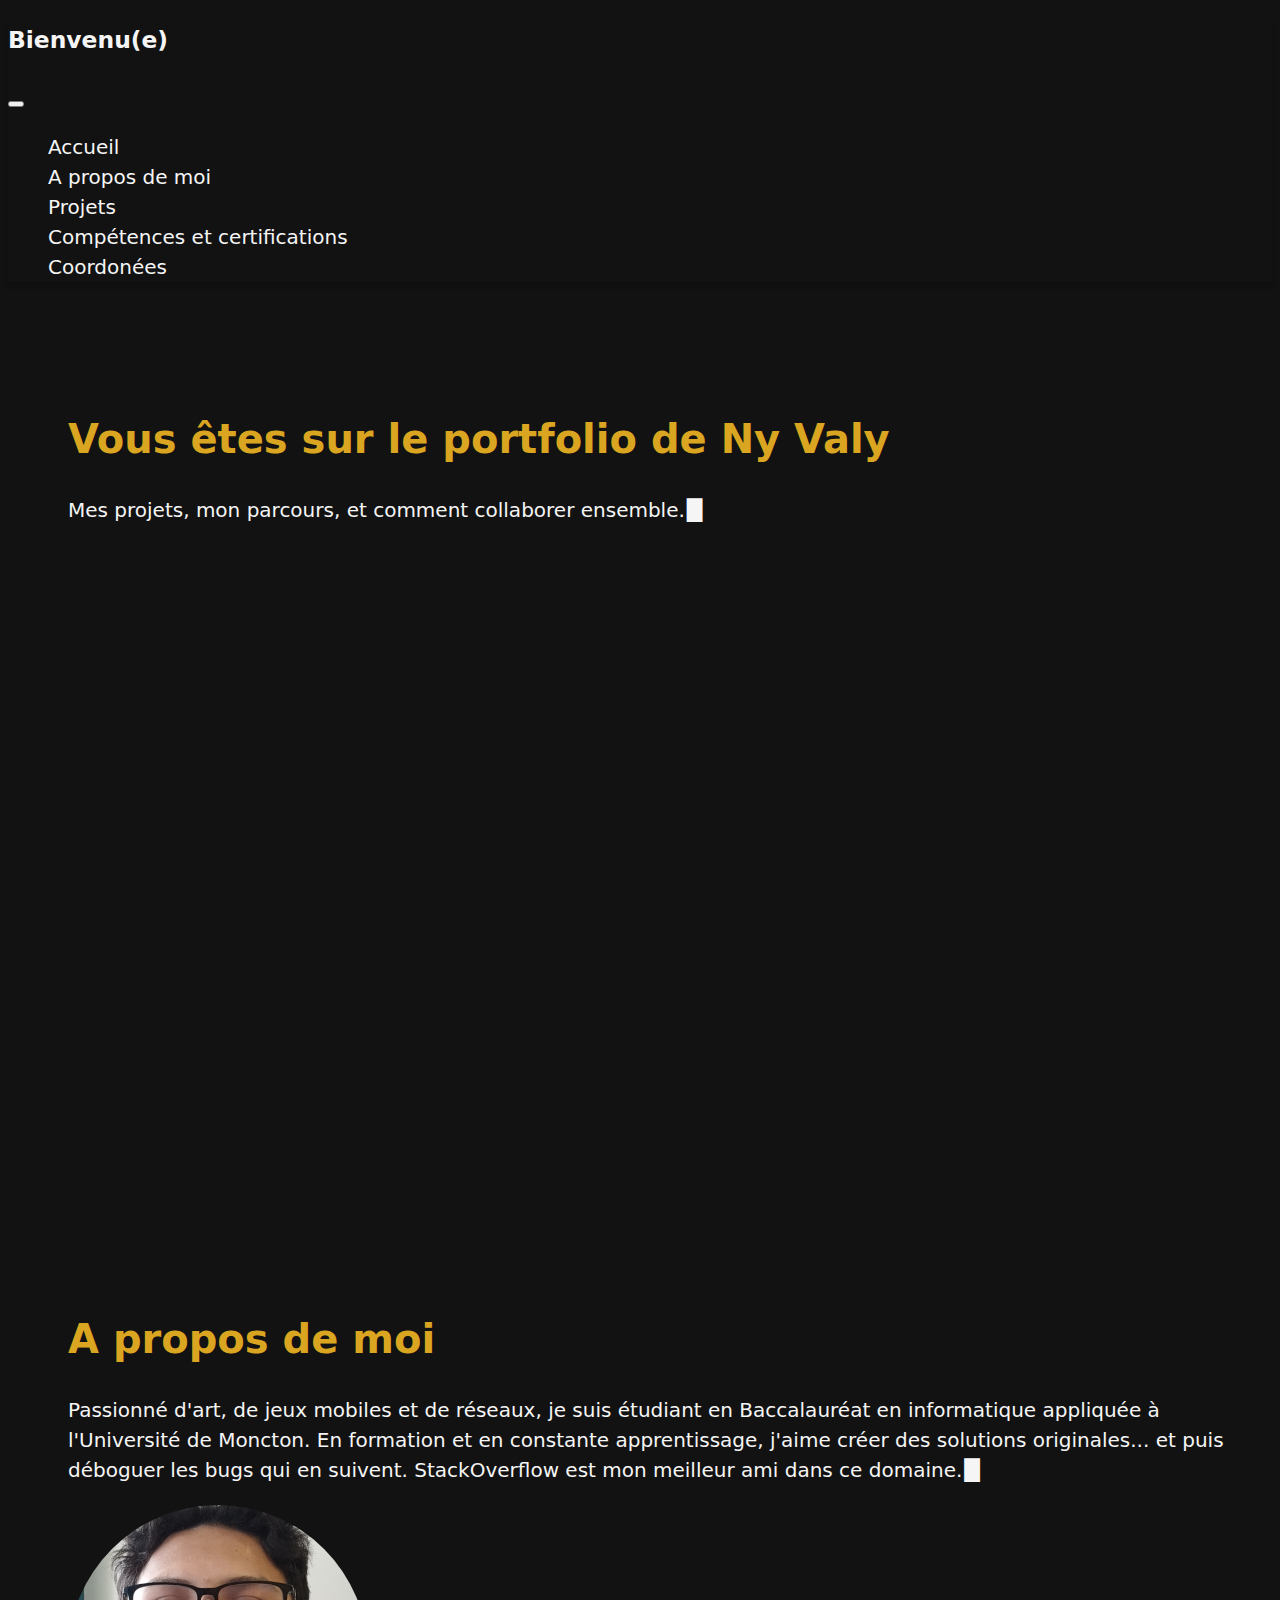
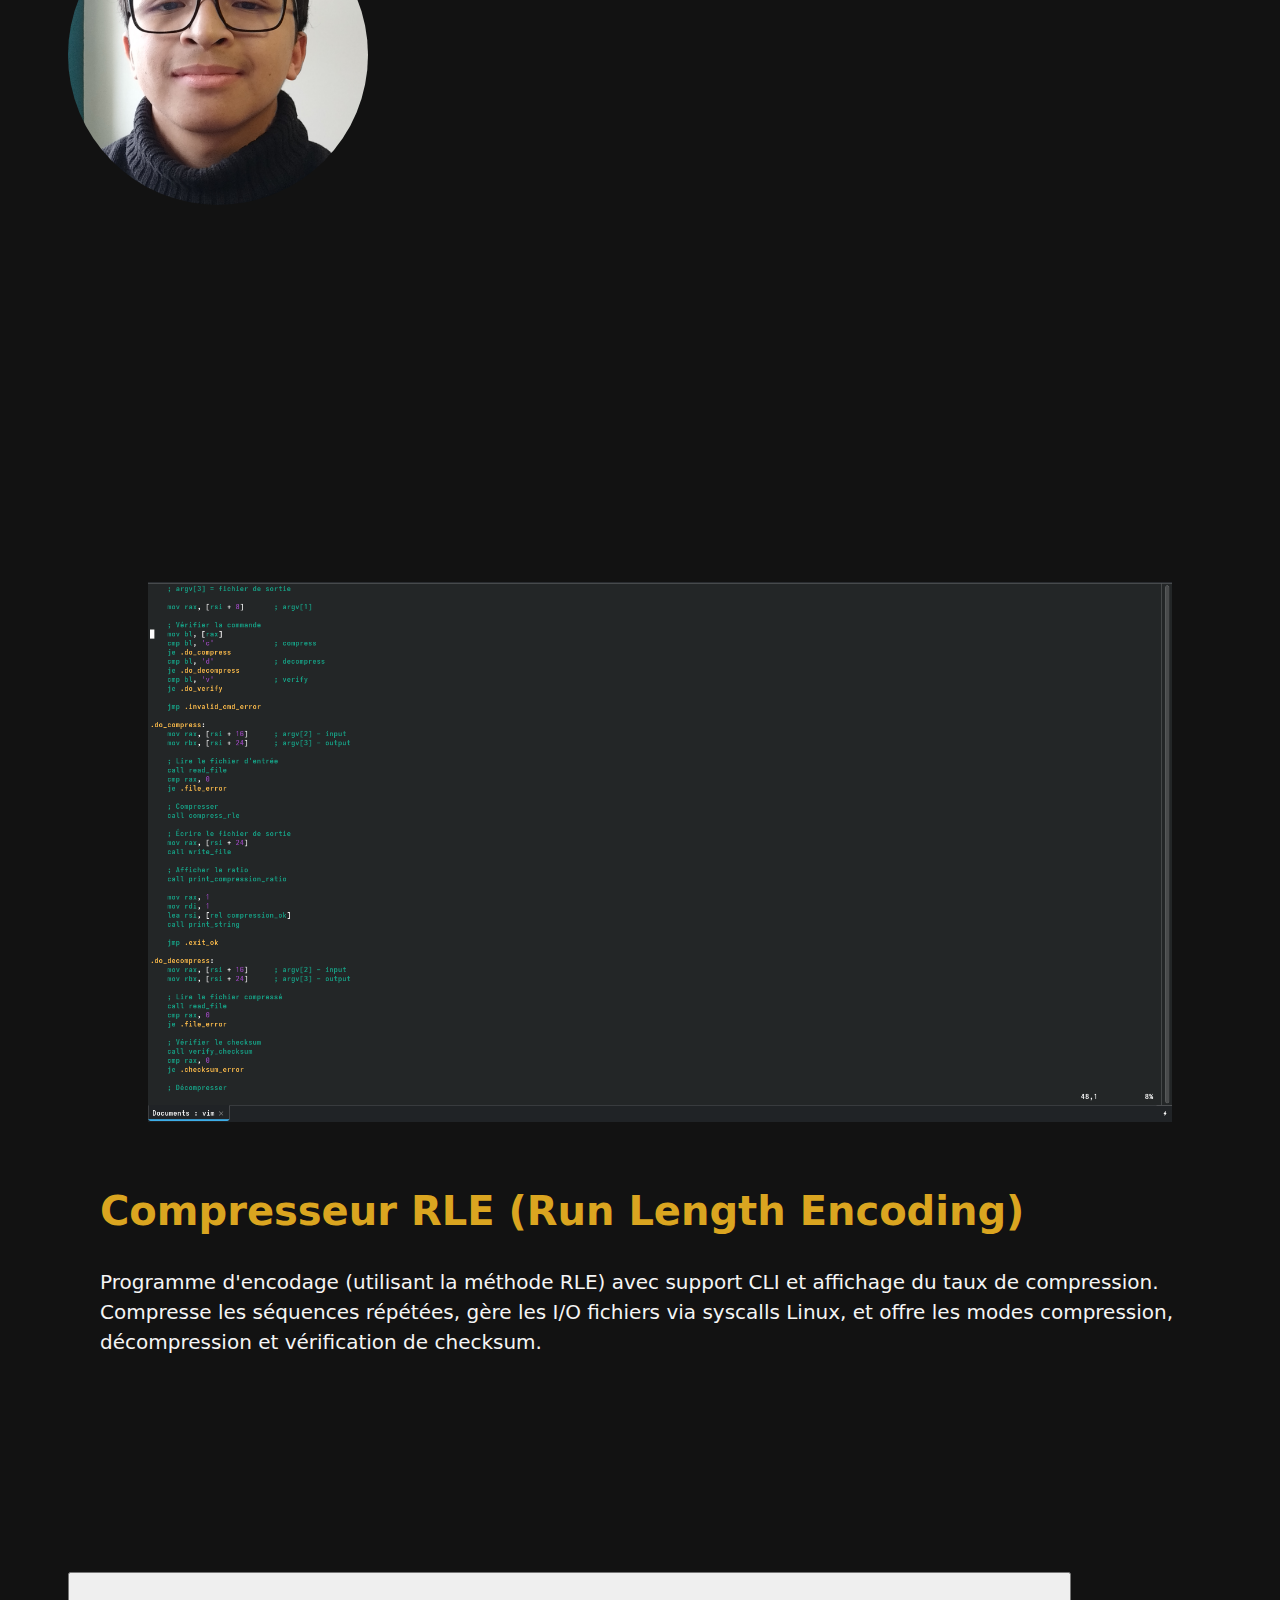
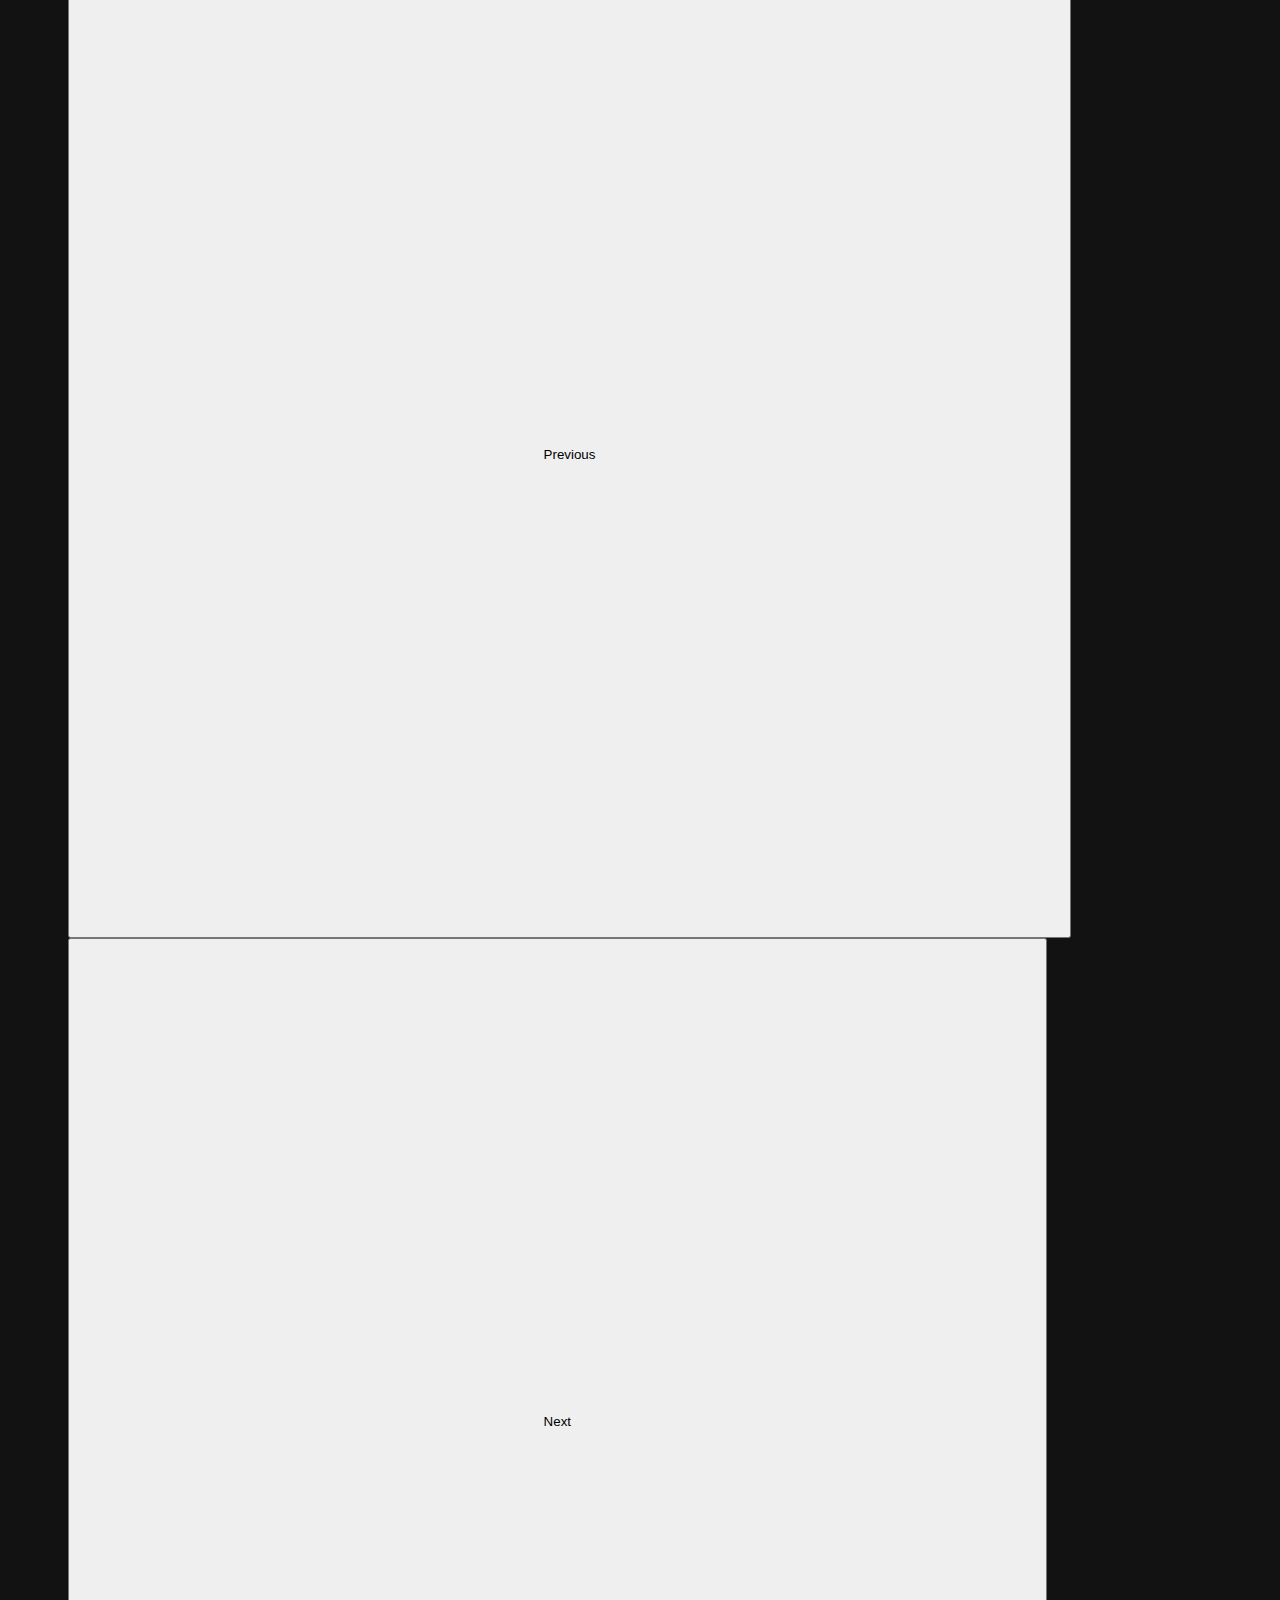
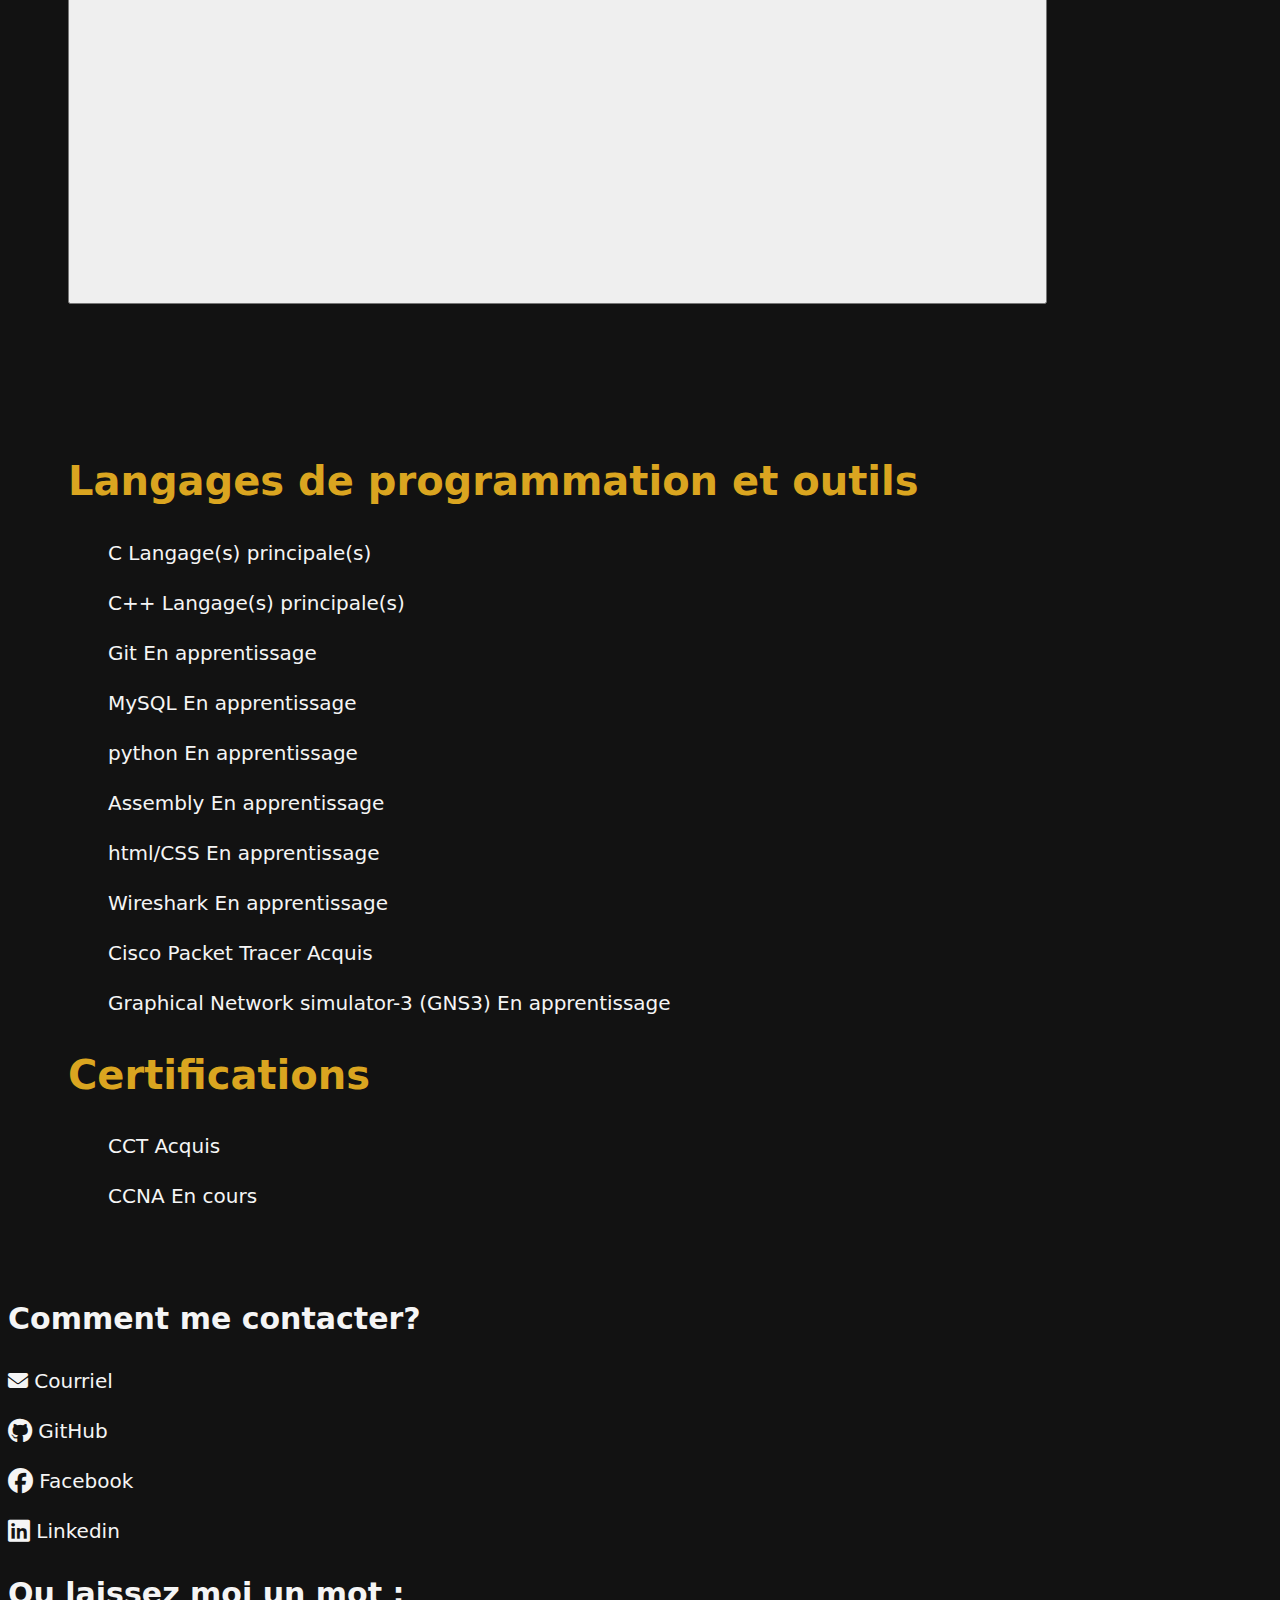
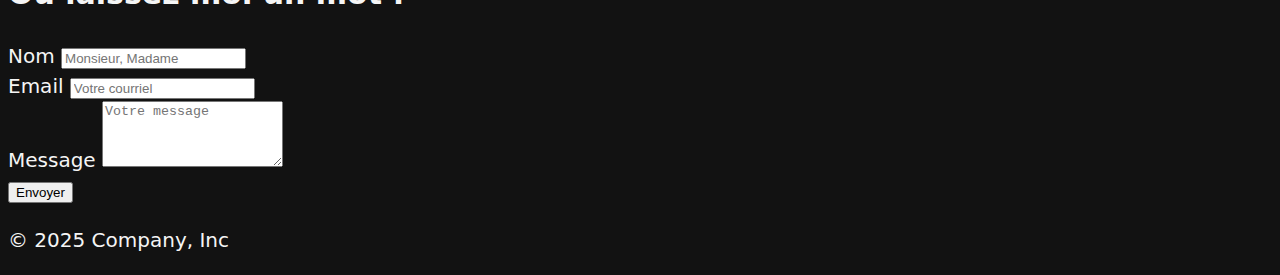
<file: index.html>
<!DOCTYPE html>
<html lang="fr">

<head>
  <meta charset="utf-8">
  <meta name="viewport" content="width=device-width, initial-scale=1">
  <title>Portfolio de Ny Valy Andriantseheno</title>
  <link href="https://cdn.jsdelivr.net/npm/bootstrap@5.3.8/dist/css/bootstrap.min.css" rel="stylesheet"
    integrity="sha384-sRIl4kxILFvY47J16cr9ZwB07vP4J8+LH7qKQnuqkuIAvNWLzeN8tE5YBujZqJLB" crossorigin="anonymous">
  <link rel="stylesheet" href="style.css">
  <link rel="stylesheet" href="https://cdnjs.cloudflare.com/ajax/libs/font-awesome/6.5.1/css/all.min.css">
</head>

<body class="snap-container">
    <!-- NAVBAR -->
    <header class="navbar navbar-expand-lg sticky-top">
      <div class="container-fluid">
        <!-- Logo/Titre -->
        <h3 class="mb-0 px-4">Bienvenu(e)</h3>

        <!-- Bouton burger -->
        <button class="navbar-toggler" type="button" data-bs-toggle="collapse" data-bs-target="#menu_eto"
          aria-controls="navbarNav" aria-expanded="false" aria-label="Toggle navigation">
          <span class="navbar-toggler-icon"></span>
        </button>

        <!-- Menu qui se collapse sur mobile -->
        <div class="collapse navbar-collapse" id="menu_eto">
          <ul class="navbar-nav ms-auto gap-3">
            <li class="nav-item">
              <a id="debut_menu" class="nav-link active" href="#accueil">Accueil</a>
            </li>
            <li class="nav-item">
              <a class="nav-link" href="#apropos">A propos de moi</a>
            </li>
            <li class="nav-item">
              <a class="nav-link" href="#projecto">Projets</a>
            </li>
            <li class="nav-item">
              <a class="nav-link" href="#outils">Compétences et certifications</a>
            </li>
            <li class="nav-item">
            <a class="nav-link" href="#contacts">Coordonées</a>
            </li>
          </ul>
        </div>
      </div>
    </header>

  <main>
    <ul class="tableau">
      <li id="accueil"
        class="tab_element snap-child w-100 min-vh-100 d-flex justify-content-center align-items-center p-3 p-md-3">
        <div class="layout-padding w-100 px-3 px-md-5">
          <h1 class="fs-1 fs-md-3">Vous êtes sur le portfolio de Ny Valy</h1>
          <p class="typing fs-4 fs-md-2">Mes projets, mon parcours, et comment collaborer ensemble.<span class="cursor">█</span></p>
        </div>
      </li>
      <!-- FIN ACCUEIL -->

      </li>
      <li id="apropos"
        class="tab_element snap-child w-100 min-vh-100 d-flex flex-column flex-md-row align-items-center justify-content-center p-3 p-md-5">
        <!-- A PROPOS DE MOI -->
        <!-- Desciption -->
        <div class="col-md-6 col-12 d-flex flex-column justify-content-center ">
          <h1>A propos de moi</h1>
          <p class="text">
            Passionné d'art, de jeux mobiles et de réseaux, je suis étudiant en Baccalauréat en informatique appliquée à l'Université de Moncton.
            En formation et en constante apprentissage, j'aime créer des solutions originales...
            et puis déboguer les bugs qui en suivent. StackOverflow est mon meilleur ami dans ce domaine.<span class="cursor">█</span>
          </p>
        </div>

        <!-- photo de profil -->
        <div class="col-md-6 col-12 d-flex justify-content-center">
          <img src="./img/toi.jpg" alt="Une photo de moi" class="photo-profil image-fluid rounded shadow">
        </div>
        <!-- FIN A PROPOS -->
      </li> 

      <li id="projecto" class="tab_element snap-child w-100 min-vh-80 d-flex justify-content-center p-3 p-md-4">

        <!-- PROJETS -->
                                            <!-- Pour avoir un carousel qui change auto -->
        <div id="carouselExample" class="carousel slide" data-bs-ride="carousel" data-bs-interval="8000" >
          <div class="carousel-inner">
            <div class="carousel-item active ">
              <div class="carousel-half top">
                <img src="./img/projet1.png" class="carousel-img px" alt="projet1">
              </div>

              <!-- L'ittem carousel est divisé en deux pour une meilleur présentation -->
              <div class="carousel-half bottom d-flex flex-column justify-content-center text-center">
                <h1>Compresseur RLE (Run Length Encoding)</h1>
                <p  class="text">Programme d'encodage (utilisant la méthode RLE) avec support CLI et affichage du taux de compression. Compresse les séquences répétées, 
                  gère les I/O fichiers via syscalls Linux, et offre les modes compression, décompression et vérification de checksum.</p>
              </div>
            </div>

            <div class="carousel-item ">
              <div class="carousel-half top">
                <img src="./img/projet2.png" class="carousel-img px" alt="projet2">
              </div>

              <div class="carousel-half bottom d-flex flex-column justify-content-center text-center">
                <h1>Mon Portfolio (oui, ce même site)</h1>
                <p class="text">Un site web conçu pour présenter mes projets… dont ce site lui-même fait partie. 
                  Un projet qui se présente dans sa propre vitrine, présentant le "style" de son concepteur -moi.</p>
              </div>
            </div>
          </div>

          <!-- boutons  --> 
          <button class="carousel-control-prev" type="button" data-bs-target="#carouselExample" data-bs-slide="prev">
            <span class="carousel-control-prev-icon" aria-hidden="true"></span>
            <span class="visually-hidden">Previous</span>
          </button>
          <button class="carousel-control-next" type="button" data-bs-target="#carouselExample" data-bs-slide="next">
            <span class="carousel-control-next-icon" aria-hidden="true"></span>
            <span class="visually-hidden">Next</span>
          </button>
        </div>

      </li>
      <!-- FIN PROJETS -->

      <!-- OUTILS -->
      <li id="outils"
        class="tab_element snap-child w-100 min-vh-100 d-flex justify-content-center align-items-center p-3 p-md-5">
        <div class="d-flex flex-column flex-md-row w-100 px-3 px-md-4">
          <section id="firstpart_outils" class="d-flex flex-column col-12 col-md-8 mb-4 mb-md-0">
            <h1>Langages de programmation et outils</h1>
            <ul class="col-md-5 d-flex list-unstyled">
              <li class="d-flex flex-column">
                <p>C <span class="badge bg-primary">Langage(s) principale(s)</span></p>
                <p>C++ <span class="badge bg-primary">Langage(s) principale(s)</span></p>
                <p>Git <span class="badge bg-danger">En apprentissage</span></p>
                <p>MySQL <span class="badge bg-danger">En apprentissage</span></p>
                <p>python <span class="badge bg-danger">En apprentissage</span></p>
                <p>Assembly <span class="badge bg-danger">En apprentissage</span></p>
                <p>html/CSS <span class="badge bg-danger">En apprentissage</span></p>
                <p>Wireshark <span class="badge bg-danger">En apprentissage</span></p>
                <p>Cisco Packet Tracer <span class="badge bg-success">Acquis</span></p>
                <p>Graphical Network simulator-3 (GNS3) <span class="badge bg-danger">En apprentissage</span></p>
              </li>
            </ul>
          </section>

          <section id="secondpart_outils" class="d-flex flex-column col-12 col-md-4">
            <h1>Certifications</h1>
            <ul class="list-unstyled">
              <li>
                <p class="mb-2">CCT <span class="badge bg-success">Acquis</span></p>
              </li>
              <li>
                <p class="mb-2">CCNA <span class="badge bg-danger">En cours</span></p>
              </li>
            </ul>
          </section>
        </div>
      </li>
      <!-- FIN OUTILS -->

    </ul>
  </main>


  <footer id="contacts" class="border-top py-5 snap-child">
  <div class="container">
    <div class="row">
      <!-- CONTACTS -->
      <div class="col-12 col-md-6 mb-4 mb-md-0">
        <h2 class="h4 mb-3">Comment me contacter?</h2>
        <div>
          <p class="mb-2"><a href="#" target="_blank"><i class="fa-solid fa-envelope"></i> Courriel</a></p>
          <p class="mb-2"><a href="#" target="_blank"><i class="fab fa-github fa-lg"></i> GitHub</a></p>
          <p class="mb-2"><a href="#" target="_blank"><i class="fab fa-facebook fa-lg"></i> Facebook</a></p>
          <p class="mb-2"><a href="#" target="_blank"><i class="fab fa-linkedin fa-lg"></i> Linkedin</a></p>
        </div>
      </div>

      <!-- FORMULAIRE -->
      <div class="col-12 col-md-6">
        <h2 class="h4 mb-3">Ou laissez moi un mot :</h2>
        <form>
          <div class="mb-3">
            <label for="name" class="form-label">Nom</label>
            <input type="text" class="form-control bg-light-subtle text-dark" id="name" placeholder="Monsieur, Madame">
          </div>
          <div class="mb-3">
            <label for="email" class="form-label">Email</label>
            <input type="email" class="form-control bg-light-subtle text-dark" id="email" placeholder="Votre courriel">
          </div>
          <div class="mb-3">
            <label for="message" class="form-label">Message</label>
            <textarea class="form-control bg-light-subtle text-dark" id="message" rows="4" placeholder="Votre message"></textarea>
          </div>
          <button type="submit" class="btn btn-primary">Envoyer</button>
        </form>
      </div>
    </div>

    <!-- COPYRIGHT -->
    <div class="text-center mt-4 pt-3 border-top border-secondary">
      <p class="mb-0">© 2025 Company, Inc</p>
    </div>
  </div>
</footer>

  <!-- BOOTSTRAP SCRIPT -->
  <script src="https://cdn.jsdelivr.net/npm/bootstrap@5.3.8/dist/js/bootstrap.bundle.min.js"
    integrity="sha384-FKyoEForCGlyvwx9Hj09JcYn3nv7wiPVlz7YYwJrWVcXK/BmnVDxM+D2scQbITxI"
    crossorigin="anonymous"></script>
</body>

</html>
</file>
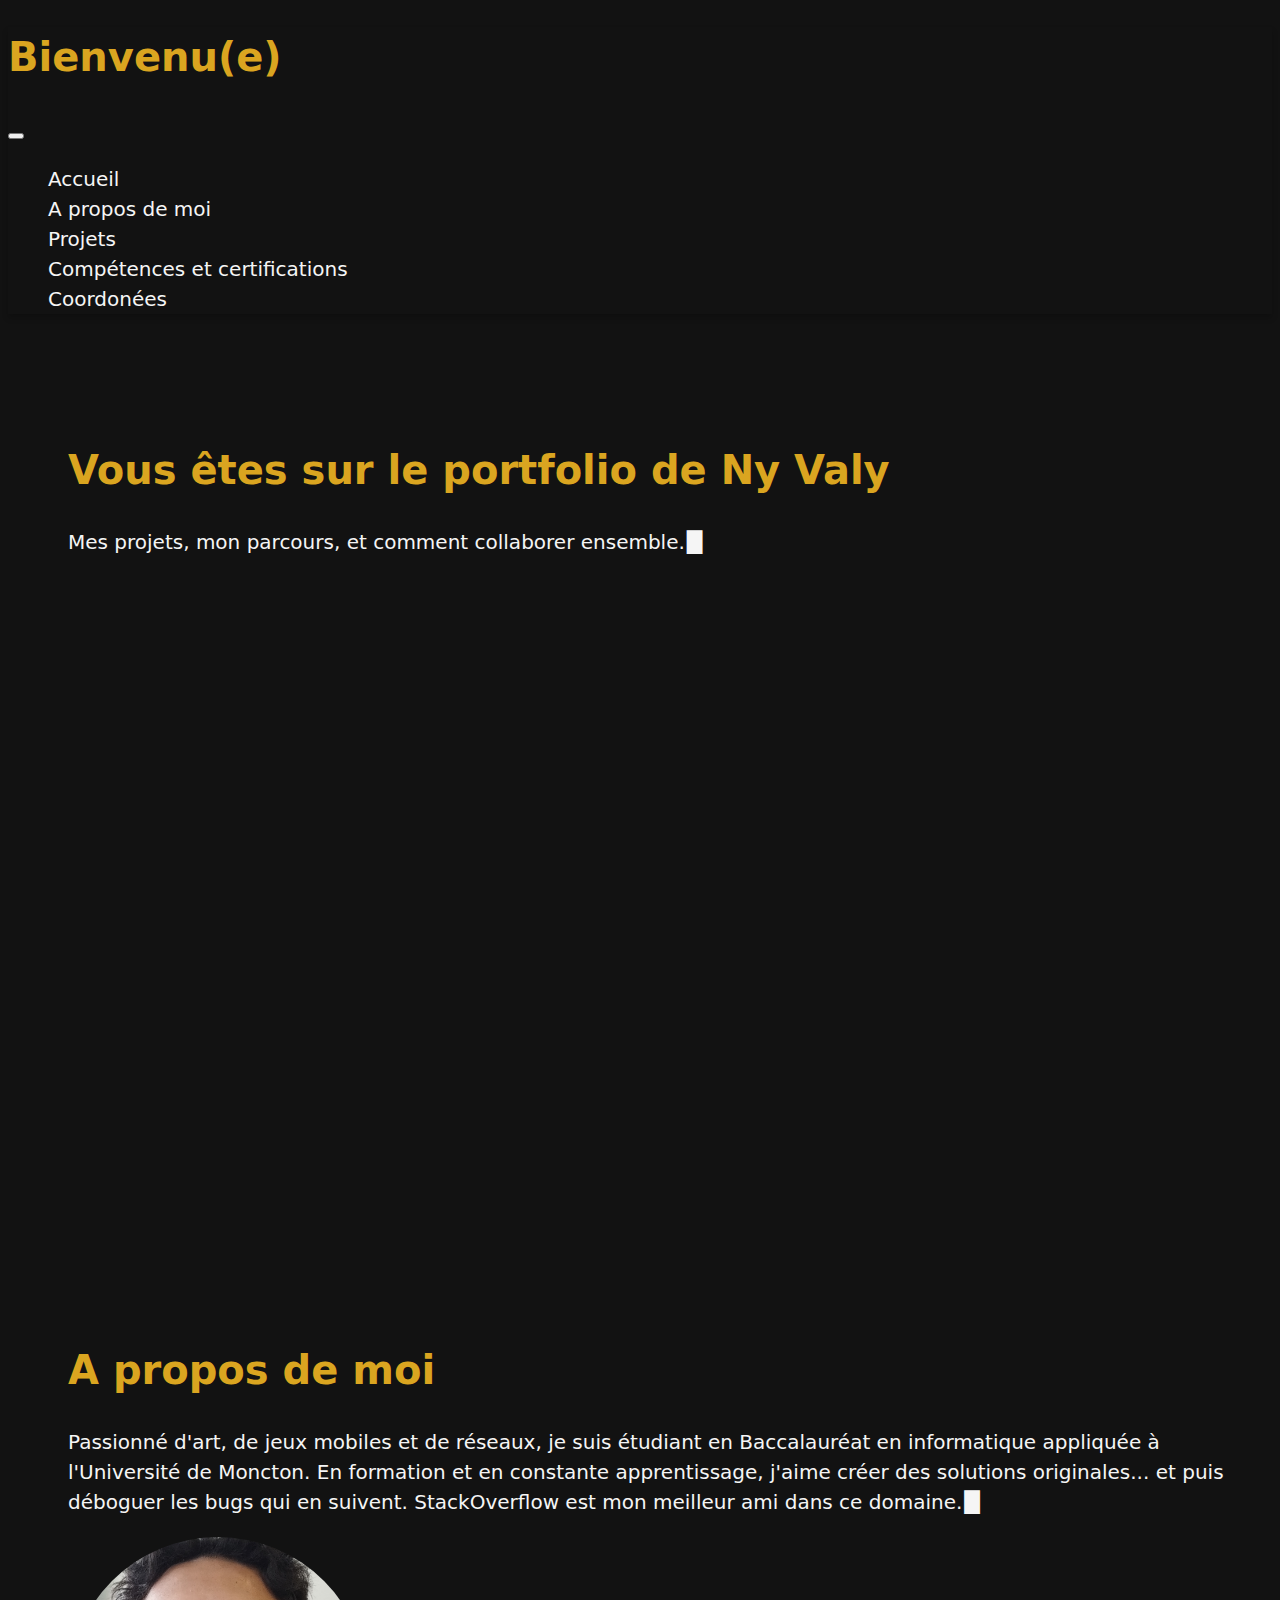
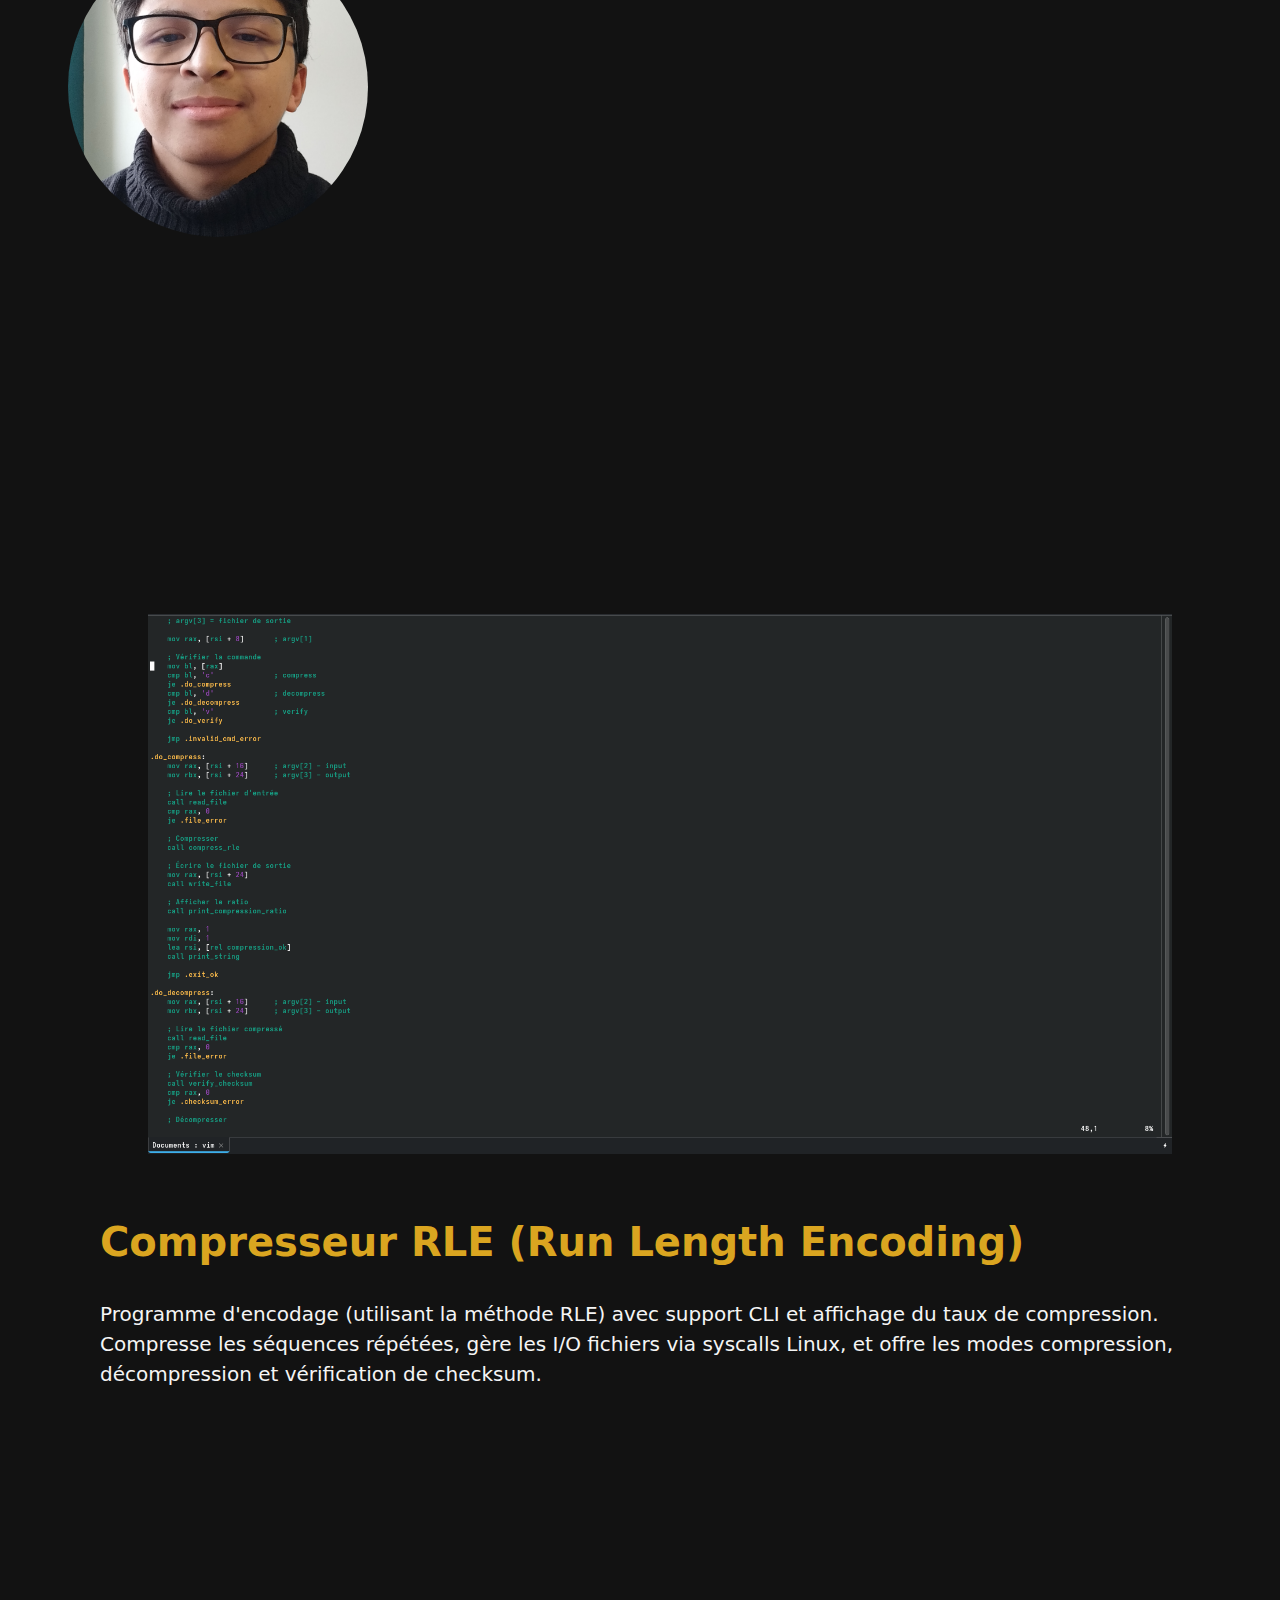
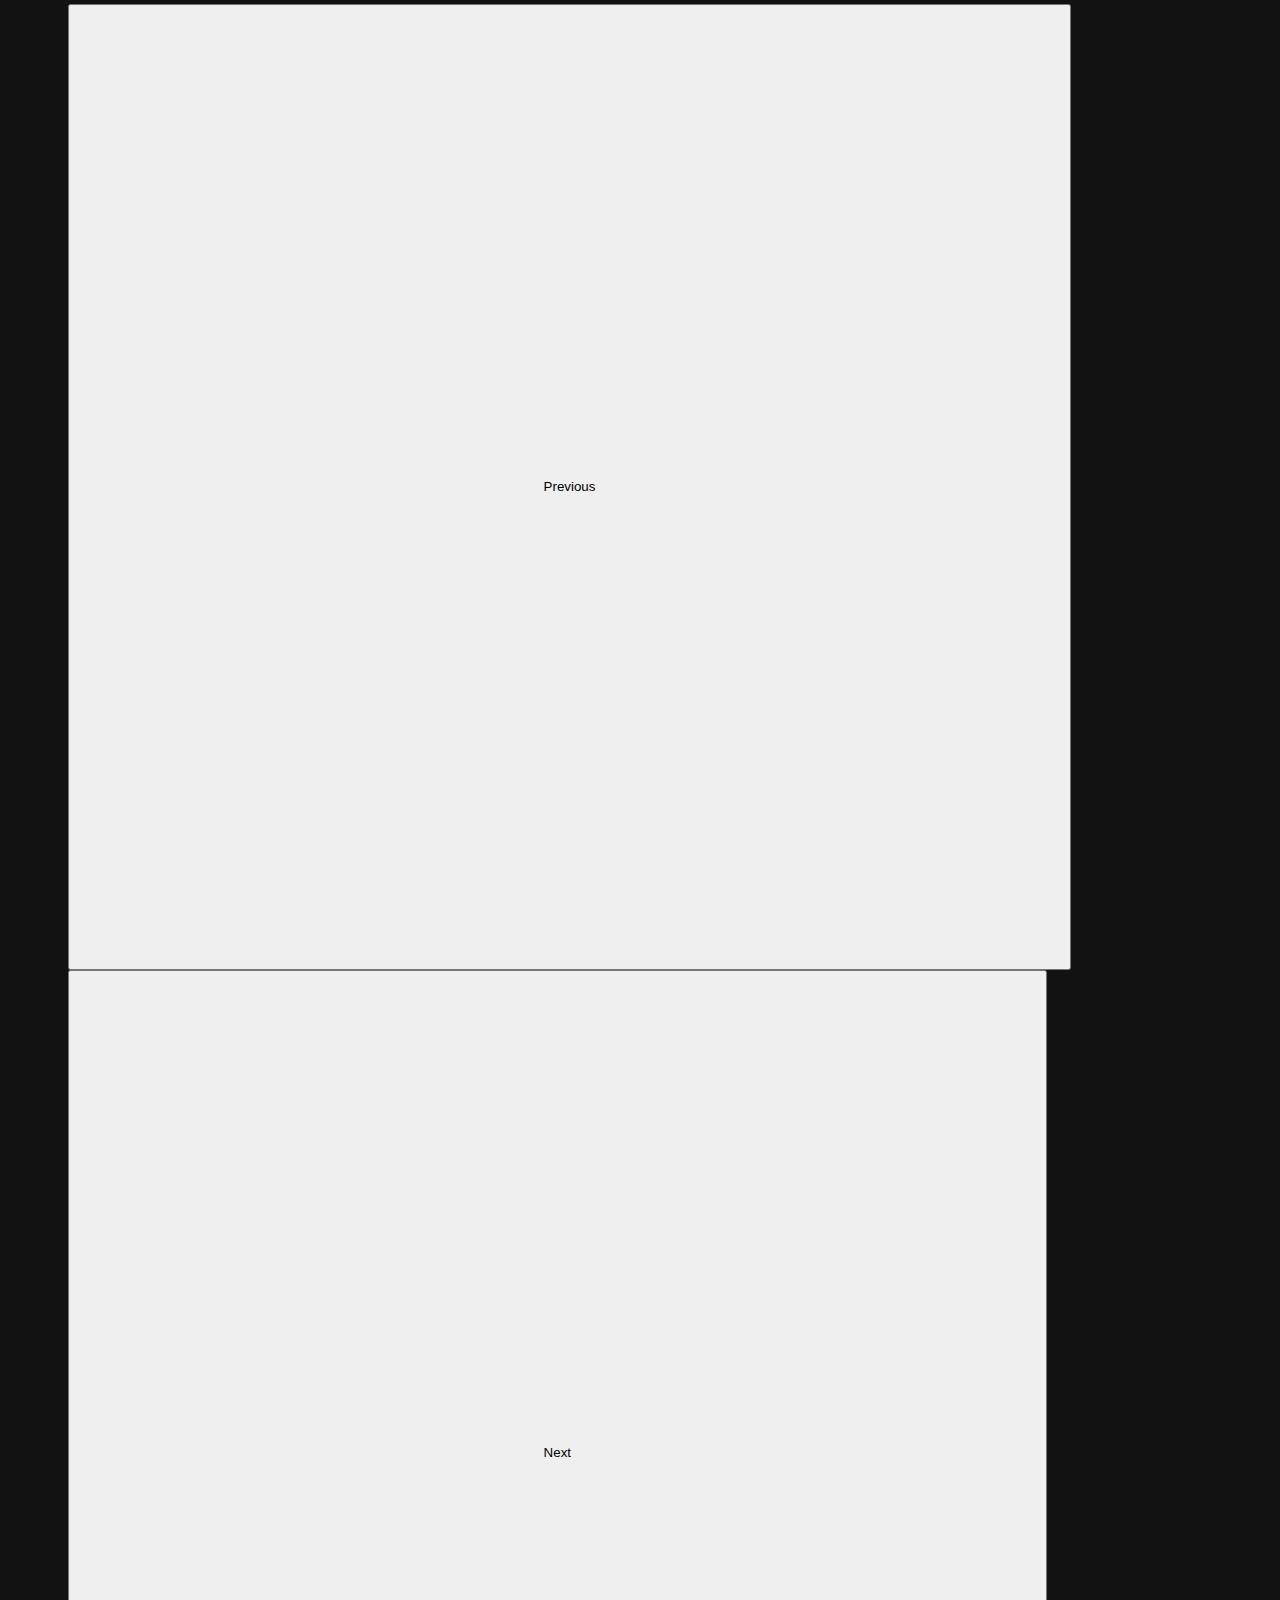
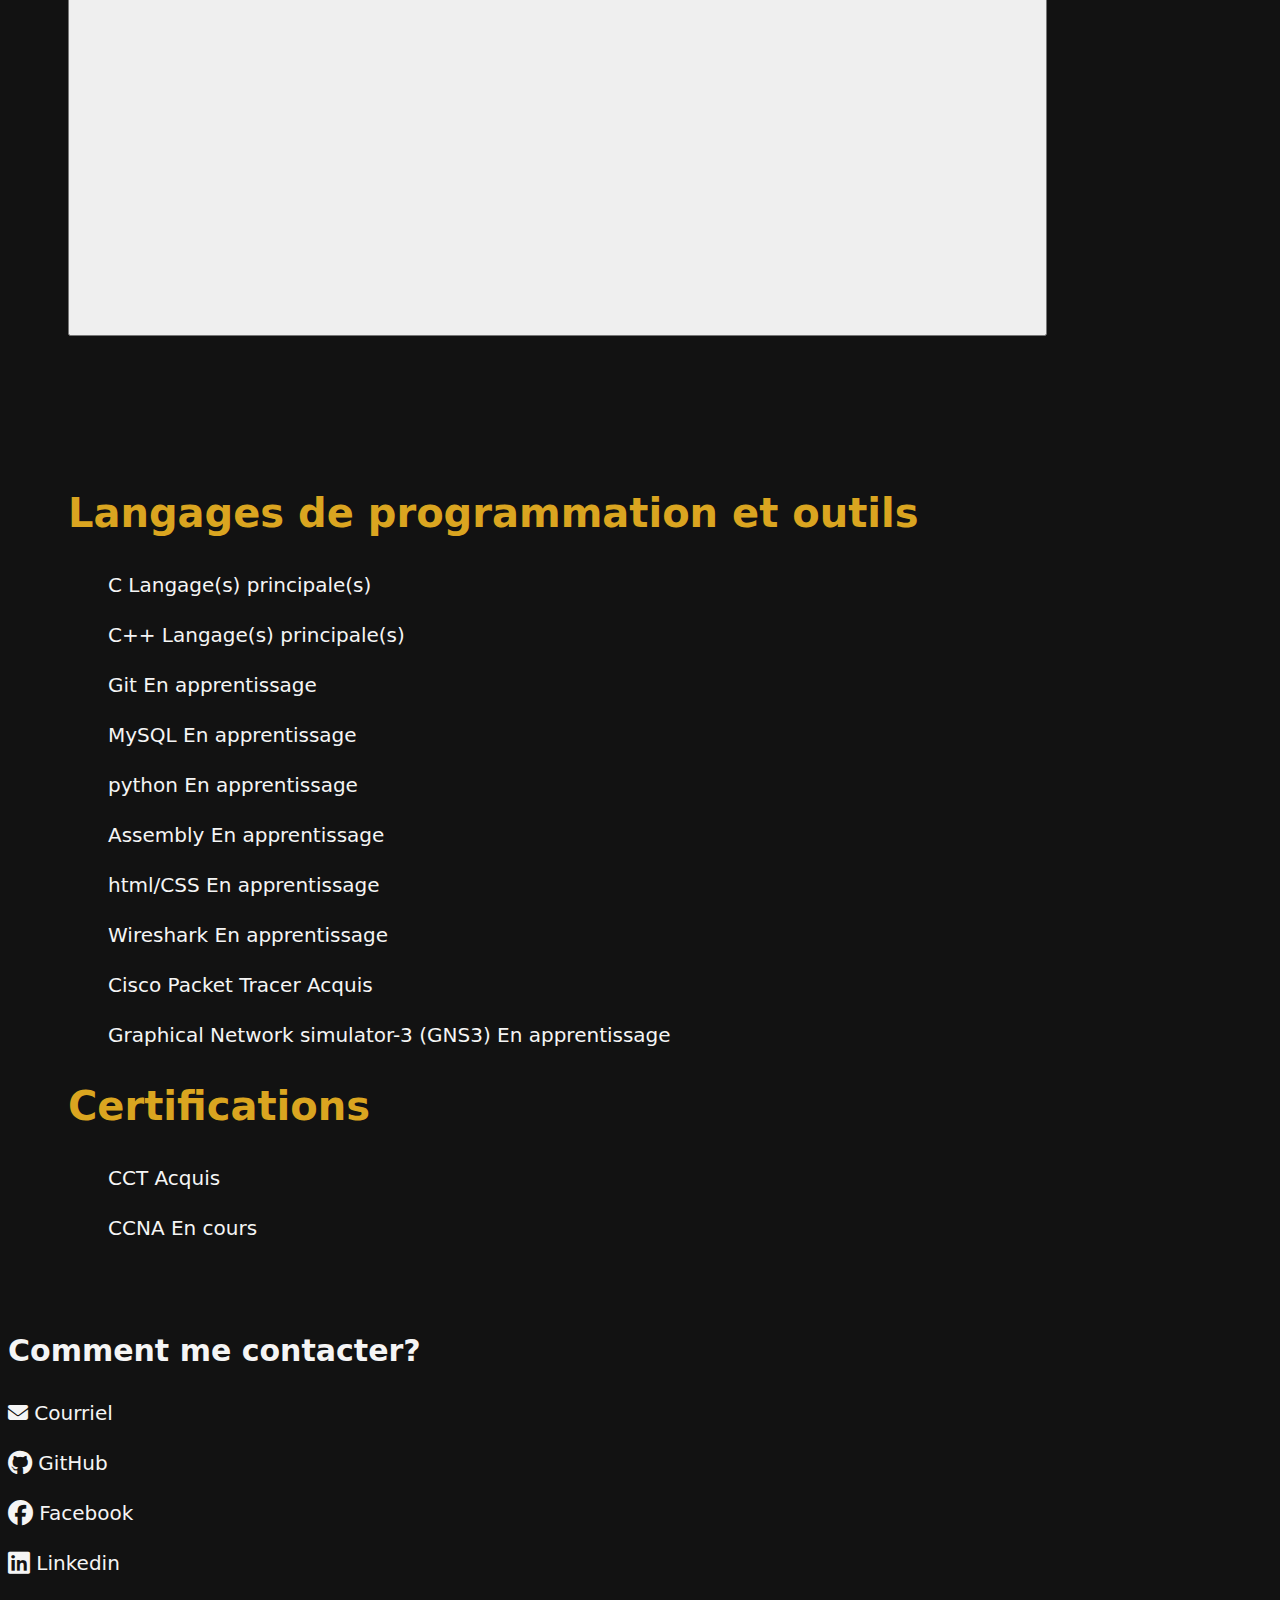
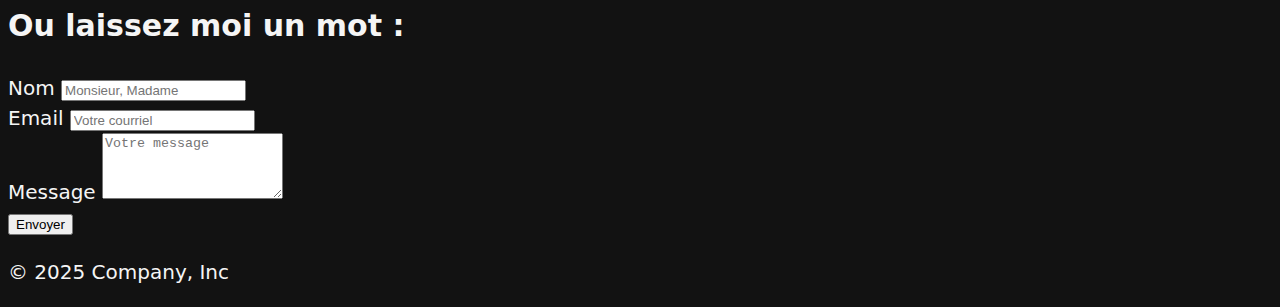
<file: projet_1/index.html>
<!DOCTYPE html>
<html lang="fr">

<head>
  <meta charset="utf-8">
  <meta name="viewport" content="width=device-width, initial-scale=1">
  <title>Portfolio de Ny Valy Andriantseheno</title>
  <link href="https://cdn.jsdelivr.net/npm/bootstrap@5.3.8/dist/css/bootstrap.min.css" rel="stylesheet"
    integrity="sha384-sRIl4kxILFvY47J16cr9ZwB07vP4J8+LH7qKQnuqkuIAvNWLzeN8tE5YBujZqJLB" crossorigin="anonymous">
  <link rel="stylesheet" href="./css/style.css">
  <link rel="stylesheet" href="https://cdnjs.cloudflare.com/ajax/libs/font-awesome/6.5.1/css/all.min.css">
</head>

<body class="snap-container">
    <!-- NAVBAR -->
    <header class="navbar navbar-expand-lg sticky-top">
      <div class="container-fluid">
        <!-- Logo/Titre -->
        <h1 class="navbar-brand mb-0 px-4">Bienvenu(e)</h1>

        <!-- Bouton burger -->
        <button class="navbar-toggler" type="button" data-bs-toggle="collapse" data-bs-target="#menu_eto"
          aria-controls="navbarNav" aria-expanded="false" aria-label="Toggle navigation">
          <span class="navbar-toggler-icon"></span>
        </button>

        <!-- Menu qui se collapse sur mobile -->
        <div class="collapse navbar-collapse" id="menu_eto">
          <ul class="navbar-nav ms-auto gap-3">
            <li class="nav-item">
              <a id="debut_menu" class="nav-link active" href="#accueil">Accueil</a>
            </li>
            <li class="nav-item">
              <a class="nav-link" href="#apropos">A propos de moi</a>
            </li>
            <li class="nav-item">
              <a class="nav-link" href="#projecto">Projets</a>
            </li>
            <li class="nav-item">
              <a class="nav-link" href="#outils">Compétences et certifications</a>
            </li>
            <li class="nav-item">
            <a class="nav-link" href="#contacts">Coordonées</a>
            </li>
          </ul>
        </div>
      </div>
    </header>

  <main>
    <ul class="tableau">
      <li id="accueil"
        class="tab_element snap-child w-100 min-vh-100 d-flex justify-content-center align-items-center p-3 p-md-3">
        <div class="layout-padding w-100 px-3 px-md-5">
          <h1 class="fs-1 fs-md-3">Vous êtes sur le portfolio de Ny Valy</h1>
          <p class="typing fs-4 fs-md-2">Mes projets, mon parcours, et comment collaborer ensemble.<span class="cursor">█</span></p>
        </div>
      </li>
      <!-- FIN ACCUEIL -->

      </li>
      <li id="apropos"
        class="tab_element snap-child w-100 min-vh-100 d-flex flex-column flex-md-row align-items-center justify-content-center p-3 p-md-5">
        <!-- A PROPOS DE MOI -->
        <!-- Desciption -->
        <div class="col-md-6 col-12 d-flex flex-column justify-content-center ">
          <h1>A propos de moi</h1>
          <p>
            Passionné d'art, de jeux mobiles et de réseaux, je suis étudiant en Baccalauréat en informatique appliquée à l'Université de Moncton.
            En formation et en constante apprentissage, j'aime créer des solutions originales...
            et puis déboguer les bugs qui en suivent. StackOverflow est mon meilleur ami dans ce domaine.<span class="cursor">█</span>
          </p>
        </div>

        <!-- photo de profil -->
        <div class="col-md-6 col-12 d-flex justify-content-center">
          <img src="./img/toi.jpg" alt="Une photo de moi" class="photo-profil image-fluid rounded shadow">
        </div>
        <!-- FIN A PROPOS -->
      </li> 

      <li id="projecto" class="tab_element snap-child w-100 min-vh-100 d-flex justify-content-center p-3 p-md-4">

        <!-- PROJETS -->
                                            <!-- Pour avoir un carousel qui change auto -->
        <div id="carouselExample" class="carousel slide" data-bs-ride="carousel" data-bs-interval="4000" >
          <div class="carousel-inner">
            <div class="carousel-item active ">
              <div class="carousel-half top">
                <img src="./img/projet1.png" class="carousel-img px" alt="projet1">
              </div>

              <!-- L'ittem carousel est divisé en deux pour une meilleur présentation -->
              <div class="carousel-half bottom d-flex flex-column justify-content-center text-center">
                <h1>Compresseur RLE (Run Length Encoding)</h1>
                <p>Programme d'encodage (utilisant la méthode RLE) avec support CLI et affichage du taux de compression. Compresse les séquences répétées, 
                  gère les I/O fichiers via syscalls Linux, et offre les modes compression, décompression et vérification de checksum.</p>
              </div>
            </div>

            <div class="carousel-item ">
              <div class="carousel-half top">
                <img src="./img/projet2.png" class="carousel-img" alt="projet2">
              </div>

              <div class="carousel-half bottom d-flex flex-column justify-content-center text-center">
                <h1>Mon Portfolio (oui, ce même site)</h1>
                <p>Un site web conçu pour présenter mes projets… dont ce site lui-même fait partie. 
                  Un projet qui se présente dans sa propre vitrine, présentant le "style" de son concepteur -moi.</p>
              </div>
            </div>
          </div>

          <!-- boutons  --> 
          <button class="carousel-control-prev" type="button" data-bs-target="#carouselExample" data-bs-slide="prev">
            <span class="carousel-control-prev-icon" aria-hidden="true"></span>
            <span class="visually-hidden">Previous</span>
          </button>
          <button class="carousel-control-next" type="button" data-bs-target="#carouselExample" data-bs-slide="next">
            <span class="carousel-control-next-icon" aria-hidden="true"></span>
            <span class="visually-hidden">Next</span>
          </button>
        </div>

      </li>
      <!-- FIN PROJETS -->

      <!-- OUTILS -->
      <li id="outils"
        class="tab_element snap-child w-100 min-vh-100 d-flex justify-content-center align-items-center p-3 p-md-5">
        <div class="d-flex flex-column flex-md-row w-100 px-3 px-md-4">
          <section id="firstpart_outils" class="d-flex flex-column col-12 col-md-8 mb-4 mb-md-0">
            <h1>Langages de programmation et outils</h1>
            <ul class="col-md-5 d-flex list-unstyled">
              <li class="d-flex flex-column">
                <p>C <span class="badge bg-primary">Langage(s) principale(s)</span></p>
                <p>C++ <span class="badge bg-primary">Langage(s) principale(s)</span></p>
                <p>Git <span class="badge bg-danger">En apprentissage</span></p>
                <p>MySQL <span class="badge bg-danger">En apprentissage</span></p>
                <p>python <span class="badge bg-danger">En apprentissage</span></p>
                <p>Assembly <span class="badge bg-danger">En apprentissage</span></p>
                <p>html/CSS <span class="badge bg-danger">En apprentissage</span></p>
                <p>Wireshark <span class="badge bg-danger">En apprentissage</span></p>
                <p>Cisco Packet Tracer <span class="badge bg-success">Acquis</span></p>
                <p>Graphical Network simulator-3 (GNS3) <span class="badge bg-danger">En apprentissage</span></p>
              </li>
            </ul>
          </section>

          <section id="secondpart_outils" class="d-flex flex-column col-12 col-md-4">
            <h1>Certifications</h1>
            <ul class="list-unstyled">
              <li>
                <p class="mb-2">CCT <span class="badge bg-success">Acquis</span></p>
              </li>
              <li>
                <p class="mb-2">CCNA <span class="badge bg-danger">En cours</span></p>
              </li>
            </ul>
          </section>
        </div>
      </li>
      <!-- FIN OUTILS -->

    </ul>
  </main>


  <footer id="contacts" class="border-top py-5 snap-child">
  <div class="container">
    <div class="row">
      <!-- CONTACTS -->
      <div class="col-12 col-md-6 mb-4 mb-md-0">
        <h2 class="h4 mb-3">Comment me contacter?</h2>
        <div>
          <p class="mb-2"><a href="#" target="_blank"><i class="fa-solid fa-envelope"></i> Courriel</a></p>
          <p class="mb-2"><a href="#" target="_blank"><i class="fab fa-github fa-lg"></i> GitHub</a></p>
          <p class="mb-2"><a href="#" target="_blank"><i class="fab fa-facebook fa-lg"></i> Facebook</a></p>
          <p class="mb-2"><a href="#" target="_blank"><i class="fab fa-linkedin fa-lg"></i> Linkedin</a></p>
        </div>
      </div>

      <!-- FORMULAIRE -->
      <div class="col-12 col-md-6">
        <h2 class="h4 mb-3">Ou laissez moi un mot :</h2>
        <form>
          <div class="mb-3">
            <label for="name" class="form-label">Nom</label>
            <input type="text" class="form-control bg-light-subtle text-dark" id="name" placeholder="Monsieur, Madame">
          </div>
          <div class="mb-3">
            <label for="email" class="form-label">Email</label>
            <input type="email" class="form-control bg-light-subtle text-dark" id="email" placeholder="Votre courriel">
          </div>
          <div class="mb-3">
            <label for="message" class="form-label">Message</label>
            <textarea class="form-control bg-light-subtle text-dark" id="message" rows="4" placeholder="Votre message"></textarea>
          </div>
          <button type="submit" class="btn btn-primary">Envoyer</button>
        </form>
      </div>
    </div>

    <!-- COPYRIGHT -->
    <div class="text-center mt-4 pt-3 border-top border-secondary">
      <p class="mb-0">© 2025 Company, Inc</p>
    </div>
  </div>
</footer>

  <!-- BOOTSTRAP SCRIPT -->
  <script src="https://cdn.jsdelivr.net/npm/bootstrap@5.3.8/dist/js/bootstrap.bundle.min.js"
    integrity="sha384-FKyoEForCGlyvwx9Hj09JcYn3nv7wiPVlz7YYwJrWVcXK/BmnVDxM+D2scQbITxI"
    crossorigin="anonymous"></script>
</body>

</html>
</file>
<file: style.css>
html{
    line-height:1.5;
    tab-size:4;
    /* police recommandés sur le net */
    font-family:ui-sans-serif,system-ui,sans-serif,"Apple Color Emoji","Segoe UI Emoji",Segoe UI Symbol,"Noto Color Emoji";
    font-feature-settings:normal;
    font-variation-settings:normal;

    /* Afin de régler la sensation de scroll */
    scroll-behavior: smooth;
    scroll-snap-type: y mandatory;
    overflow-y: scroll;
    scrollbar-width: none;  
}
/* NB: Assistance de ChatGPT sur l'implémentation du Scroll */
.snap-child {
    scroll-snap-align: start;
}

/* box sizing pour tous les éléments de la pages */
* {
  box-sizing: border-box;
}

/* ajustement des couleurs, suppression des puces et ajustement des polices */
body{
    font-size: 20px;
    min-height: 100vh;
    background-color:  #121212;
    color : #f5f5f5;

}
h1, .navbar-brand
{
  color:goldenrod;
}
header{
    background-color:   #121212;
    box-shadow: 0 4px 6px rgba(0, 0, 0, 0.2);
}

li{
    list-style: none;
}

/* adapter la hauteur des sections principales */
.tab_element {
  min-height: 100vh; 
  padding: 80px 20px 40px; 
}

/* petites animations pour distraire */
.typing {
  overflow: hidden;
  white-space: normal;
  margin: 0;
  animation: typing 2s steps(50);
}

.cursor {
  animation: blink 0.8s step-end infinite;
  margin-left: 2px;
}

/* trouvé sur le net */
@media (min-width: 768px) {
  .typing {
    white-space: nowrap;
    animation: typing 2s steps(50);
  }
}
@keyframes blink {
  50% { opacity: 0; }
}
@keyframes typing {
  from { width: 0; }
  to { width: 100%; }
}
@keyframes blink {
  0% { opacity: 1; }
  50% { opacity: 0; }
  100% { opacity: 1; }
}

/* même couleur que les autres */
#debut_menu{
    color: #f5f5f5; 
}

/* gestion des images sur carousel */
.carousel-item {
    min-height: 100vh;
    display: none;
    flex-direction: column;
}

.carousel-item.active {
  display: flex;
   flex-direction: column;
}
/* Les deux moitiés du carousel slide */
.carousel-half {
    width: 100%;
}

/* Partie texte du carousel*/
.carousel-half.bottom {
  height: 50vh;
  color: #f5f5f5;
  padding: 2rem;
}

/* Partie image du carousel */
.carousel-half.top {
  height: 60vh;
  display: flex;
  justify-content: center;
}

/* ajustement de l'espacement des boutons */
.carousel-control-prev,
.carousel-control-next {
  width: auto;
  height: auto;
  padding: 40%;
}

/* L’image reste centrée, pas déformée */
.carousel-img {
  max-height: 100%;
  max-width: 100%;
  object-fit: contain;
}


/* image de biographie */
.photo-profil {
    width: min(60vw, 300px);
    height: min(60vw, 300px);
    border-radius: 50%;
    object-fit: cover;
    object-position: center;
    display: block;
}



footer{
  background-color:   #121212;
    color: #f5f5f5;
    /* pour pouvir la règles des snap scroll sur le footer (écrasement) */
    scroll-snap-align: start 
}

/* Enlever les changements de couleur peu importe ce qui se passe  */


a,a:link,a:visited,a:active,a:focus{
    color: #f5f5f5;      
    text-decoration: none !important; 
    font-weight: inherit !important;
    outline: none !important;      
    cursor: pointer;
}

a:hover,
a:link:hover,
a:visited:hover,
a:active:hover,
a:focus:hover {
    color: #4fc3f7 !important;  /* ou blue si vous préférez */
    font-weight: bolder !important;
}
</file>
<file: projet_1/css/style.css>
html{
    line-height:1.5;
    tab-size:4;
    /* police recommandés sur le net */
    font-family:ui-sans-serif,system-ui,sans-serif,"Apple Color Emoji","Segoe UI Emoji",Segoe UI Symbol,"Noto Color Emoji";
    font-feature-settings:normal;
    font-variation-settings:normal;

    /* Afin de régler la sensation de scroll */
    scroll-behavior: smooth;
    scroll-snap-type: y mandatory;
    overflow-y: scroll;
    scrollbar-width: none;  
}
/* NB: Assistance de ChatGPT sur l'implémentation du Scroll */
.snap-child {
    scroll-snap-align: start;
}

/* box sizing pour tous les éléments de la pages */
* {
  box-sizing: border-box;
}

/* ajustement des couleurs, suppression des puces et ajustement des polices */
body{
    font-size: 20px;
    min-height: 100vh;
    background-color:  #121212;
    color : #f5f5f5;

}
h1, .navbar-brand
{
  color:goldenrod;
}
header{
    background-color:   #121212;
    box-shadow: 0 4px 6px rgba(0, 0, 0, 0.2);
}

li{
    list-style: none;
}

/* adapter la hauteur des sections principales */
.tab_element {
  min-height: 100vh; 
  padding: 80px 20px 40px; 
}

/* petites animations pour distraire */
.typing {
  overflow: hidden;
  white-space: normal;
  margin: 0;
  animation: typing 2s steps(50);
}

.cursor {
  animation: blink 0.8s step-end infinite;
  margin-left: 2px;
}

/* trouvé sur le net */
@media (min-width: 768px) {
  .typing {
    white-space: nowrap;
    animation: typing 2s steps(50);
  }
}
@keyframes blink {
  50% { opacity: 0; }
}
@keyframes typing {
  from { width: 0; }
  to { width: 100%; }
}
@keyframes blink {
  0% { opacity: 1; }
  50% { opacity: 0; }
  100% { opacity: 1; }
}

/* même couleur que les autres */
#debut_menu{
    color: #f5f5f5; 
}

/* gestion des images sur carousel */
.carousel-item {
    min-height: 100vh;
    display: none;
    flex-direction: column;
}

.carousel-item.active {
  display: flex;
   flex-direction: column;
}
/* Les deux moitiés du carousel slide */
.carousel-half {
    width: 100%;
}

/* Partie texte du carousel*/
.carousel-half.bottom {
  height: 50vh;
  color: #f5f5f5;
  padding: 2rem;
}

/* Partie image du carousel */
.carousel-half.top {
  height: 60vh;
  display: flex;
  justify-content: center;
}

/* ajustement de l'espacement des boutons */
.carousel-control-prev,
.carousel-control-next {
  width: auto;
  height: auto;
  padding: 40%;
}

/* L’image reste centrée, pas déformée */
.carousel-img {
  max-height: 100%;
  max-width: 100%;
  object-fit: contain;
}


/* image de biographie */
.photo-profil {
    width: min(60vw, 300px);
    height: min(60vw, 300px);
    border-radius: 50%;
    object-fit: cover;
    object-position: center;
    display: block;
}



footer{
  background-color:   #121212;
    color: #f5f5f5;
    /* pour pouvir la règles des snap scroll sur le footer (écrasement) */
    scroll-snap-align: start 
}

/* Enlever les changements de couleur peu importe ce qui se passe  */


a,a:link,a:visited,a:active,a:focus{
    color: #f5f5f5;      
    text-decoration: none !important; 
    font-weight: inherit !important;
    outline: none !important;      
    cursor: pointer;
}

a:hover,
a:link:hover,
a:visited:hover,
a:active:hover,
a:focus:hover {
    color: #4fc3f7 !important;  /* ou blue si vous préférez */
    font-weight: bolder !important;
}
</file>
